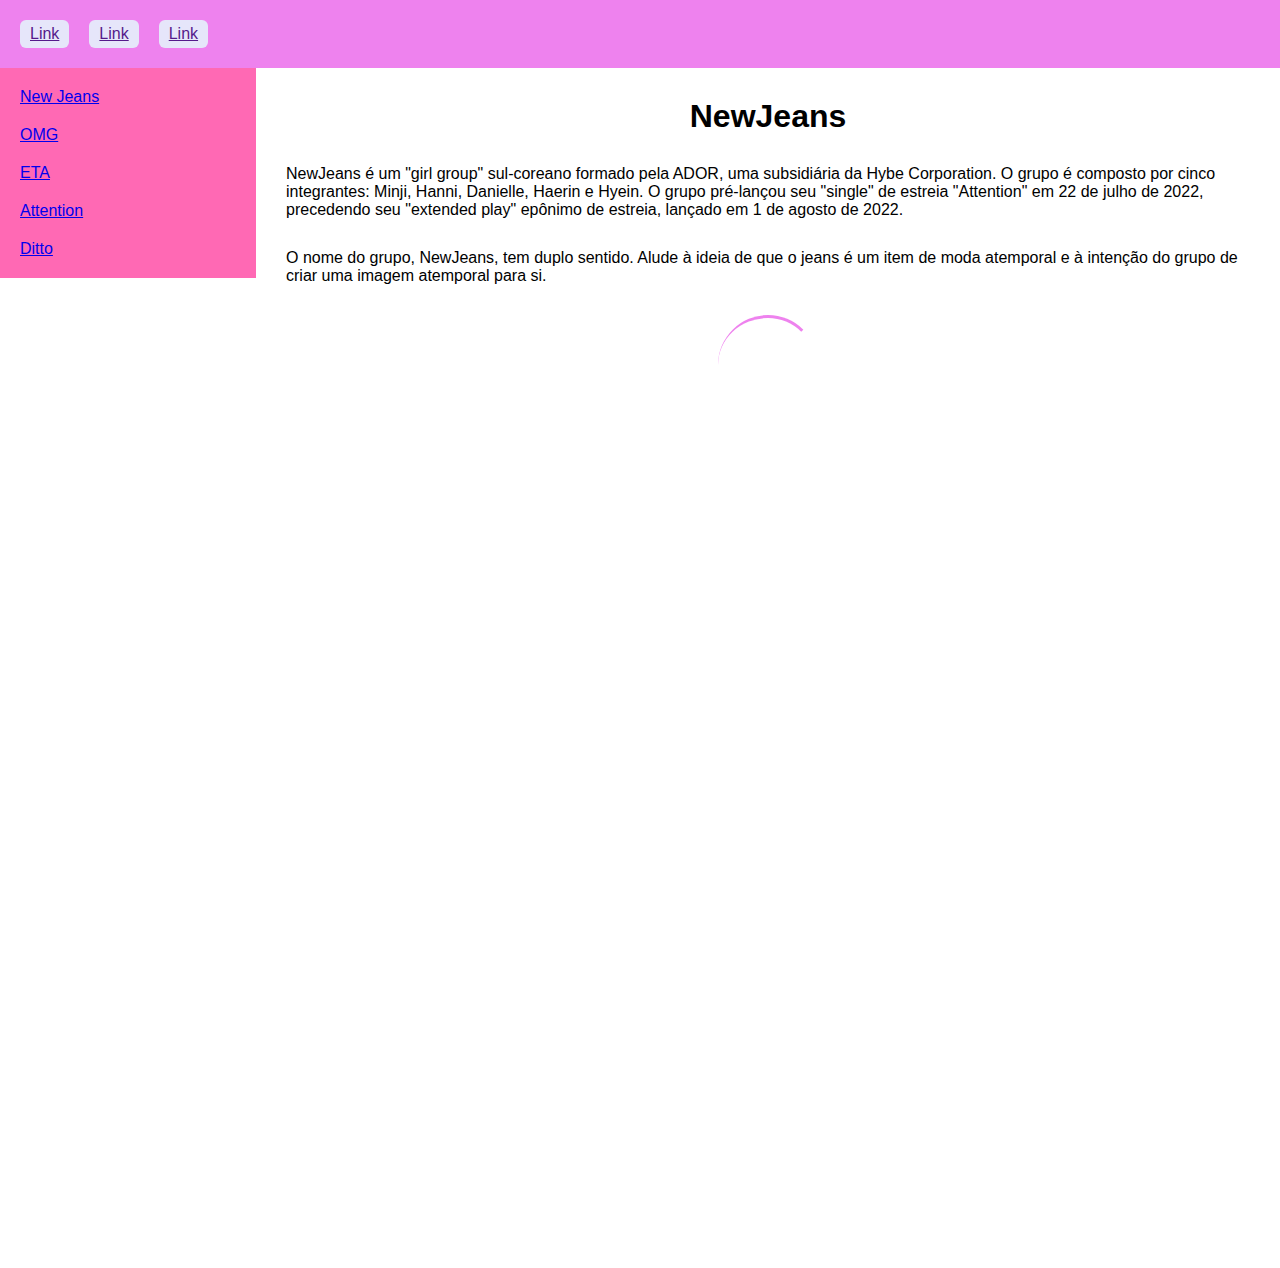
<file: lms_ap1/index.html>
<!DOCTYPE html>
<html lang="en">
<head>
    <meta charset="UTF-8">
    <meta name="viewport" content="width=device-width, initial-scale=1.0">

    <link rel="stylesheet" type="text/css" href="main.css" media="screen" />
    <link rel="icon" href="https://purepng.com/public/uploads/large/heart-icon-y1k.png" />
    <title>Prova LMS AP1</title>
</head>
<body>
    <nav class="nav-superior">
        <ul>
            <a class="nav-button-superior" href="">
                Link
            </a>
            <div class="dropdown">
                <a class="nav-button-superior" href="">
                    Link
                </a>
                <div class="dropdown-content" href="">
                    <a href="">Link</a>
                    <a href="">Link</a>
                    <a href="">Link</a>
                </div>
            </div>
            <a class="nav-button-superior" href="">
                Link
            </a>
        </ul>
    </nav>
    <section class="container">
        <nav class="nav-esquerdo">
            <ul>
                <a href="https://youtu.be/kcelgrGY1h8" class="nav-button-esquerdo" target="_blank">New Jeans</a>
                <a href="https://youtu.be/sVTy_wmn5SU" class="nav-button-esquerdo" target="_blank">OMG</a>
                <a href="https://youtu.be/s4Ow55AbdCg" class="nav-button-esquerdo" target="_blank">ETA</a>
                <a href="https://youtu.be/js1CtxSY38I" class="nav-button-esquerdo" target="_blank">Attention</a>
                <a href="https://youtu.be/Km71Rr9K-Bw" class="nav-button-esquerdo" target="_blank">Ditto</a>
            </ul>
        </nav>
        <article class="content">
            <h1>NewJeans</h1>
            <section>
                NewJeans é um "girl group" sul-coreano formado pela ADOR, 
                uma subsidiária da Hybe Corporation. O grupo é composto por 
                cinco integrantes: Minji, Hanni, Danielle, Haerin e Hyein. 
                O grupo pré-lançou seu "single" de estreia "Attention" em 22 
                de julho de 2022, precedendo seu "extended play" epônimo de 
                estreia, lançado em 1 de agosto de 2022.
            </section>
            <section>
                O nome do grupo, NewJeans, tem duplo sentido. Alude à ideia 
                de que o jeans é um item de moda atemporal e à intenção do grupo 
                de criar uma imagem atemporal para si.
            </section>
            <span class="loader"></span>
        </article>
    </section>
</body>
</html>
</file>
<file: lms_ap1/main.css>
* {
    margin: 0;
    box-sizing: border-box;
    font-family: sans-serif;
  }

  .nav-superior {
    width: 100%;
  }
  
  .nav-superior ul {
    background-color: violet; 
    display: flex; 
    gap: 20px; 
    list-style: none; 
    padding: 20px;
  }

  .nav-button-superior {
    padding: 5px 10px; 
    background-color: lavender;
    border-radius: 6px;
    border: none;
  }
  
  .nav-button-superior:hover{
    background-color: pink;
    cursor: pointer;
  }
  
  .dropdown {
    position: relative;
    display: inline-grid;
  }
    
  .dropdown-content {
    display: none;
    position: absolute;
    background-color: #f9f9f9;
    min-width: 160px;
    padding: 12px 16px;
    z-index: 1;
    border: 1px solid;
    margin-top: 28px;
  }
  
  .dropdown:active .dropdown-content {
    display: flex;
    gap: 20px;
    flex-direction: column;
    cursor: pointer;
    box-shadow: 2px 3px 1px;
    transform: translate(4px, 6px);
  }

  .nav-button-superior:active {
    color: black;
    box-shadow: 3px 7px 5px;
    transition: transform 400ms, box-shadow 400ms;
  }

  .container {
    display: flex;
  }

  .nav-esquerdo {
    height: 1200px;
    width: 20vw;
  }
  
  .nav-esquerdo ul {
    display: flex;
    flex-direction: column;
    background-color: hotpink;
    gap: 20px; 
    list-style: none; 
    padding: 20px;
  }
  
  .content {
    height: 1200px;
    width: 80vw;
    display: flex; 
    flex-direction: column; 
    align-items: center; 
    gap: 30px;
  }

  .content section {
    padding: 0 30px;
  }

  .content h1 {
    padding-top: 30px;
  }

  .loader {
    width: 100px; /* define a largura */
    height: 100px; /* define a altura */
    border-radius: 50%; /* define o raio da borda como um círculo */
    display: inline-block; /* define o display inline block para não quebrar linha */
    border-top: 3px solid violet; /* define a borda com cor */
    border-right: 3px solid transparent; /* define a borda transparente para dar o efeito do loading */
    box-sizing: border-box; /* granrte a espessura da borda */
    animation: rotation 1s linear infinite; /* aplica a animação de loop */
  }
  
  @keyframes rotation { /* especifica como o spinner deve se comportar, ou seja, inicia dos 0 graus e chega a uma volta completa de 360 graus */
    0% {
      transform: rotate(0deg);
    }
    100% {
      transform: rotate(360deg);
    }
  } 

  @media screen and (max-width:600px) {
    .container {
        flex-direction: column;
    }

    .container .nav-esquerdo {
        width: 100%;
        height: auto;
    }
  }
</file>
